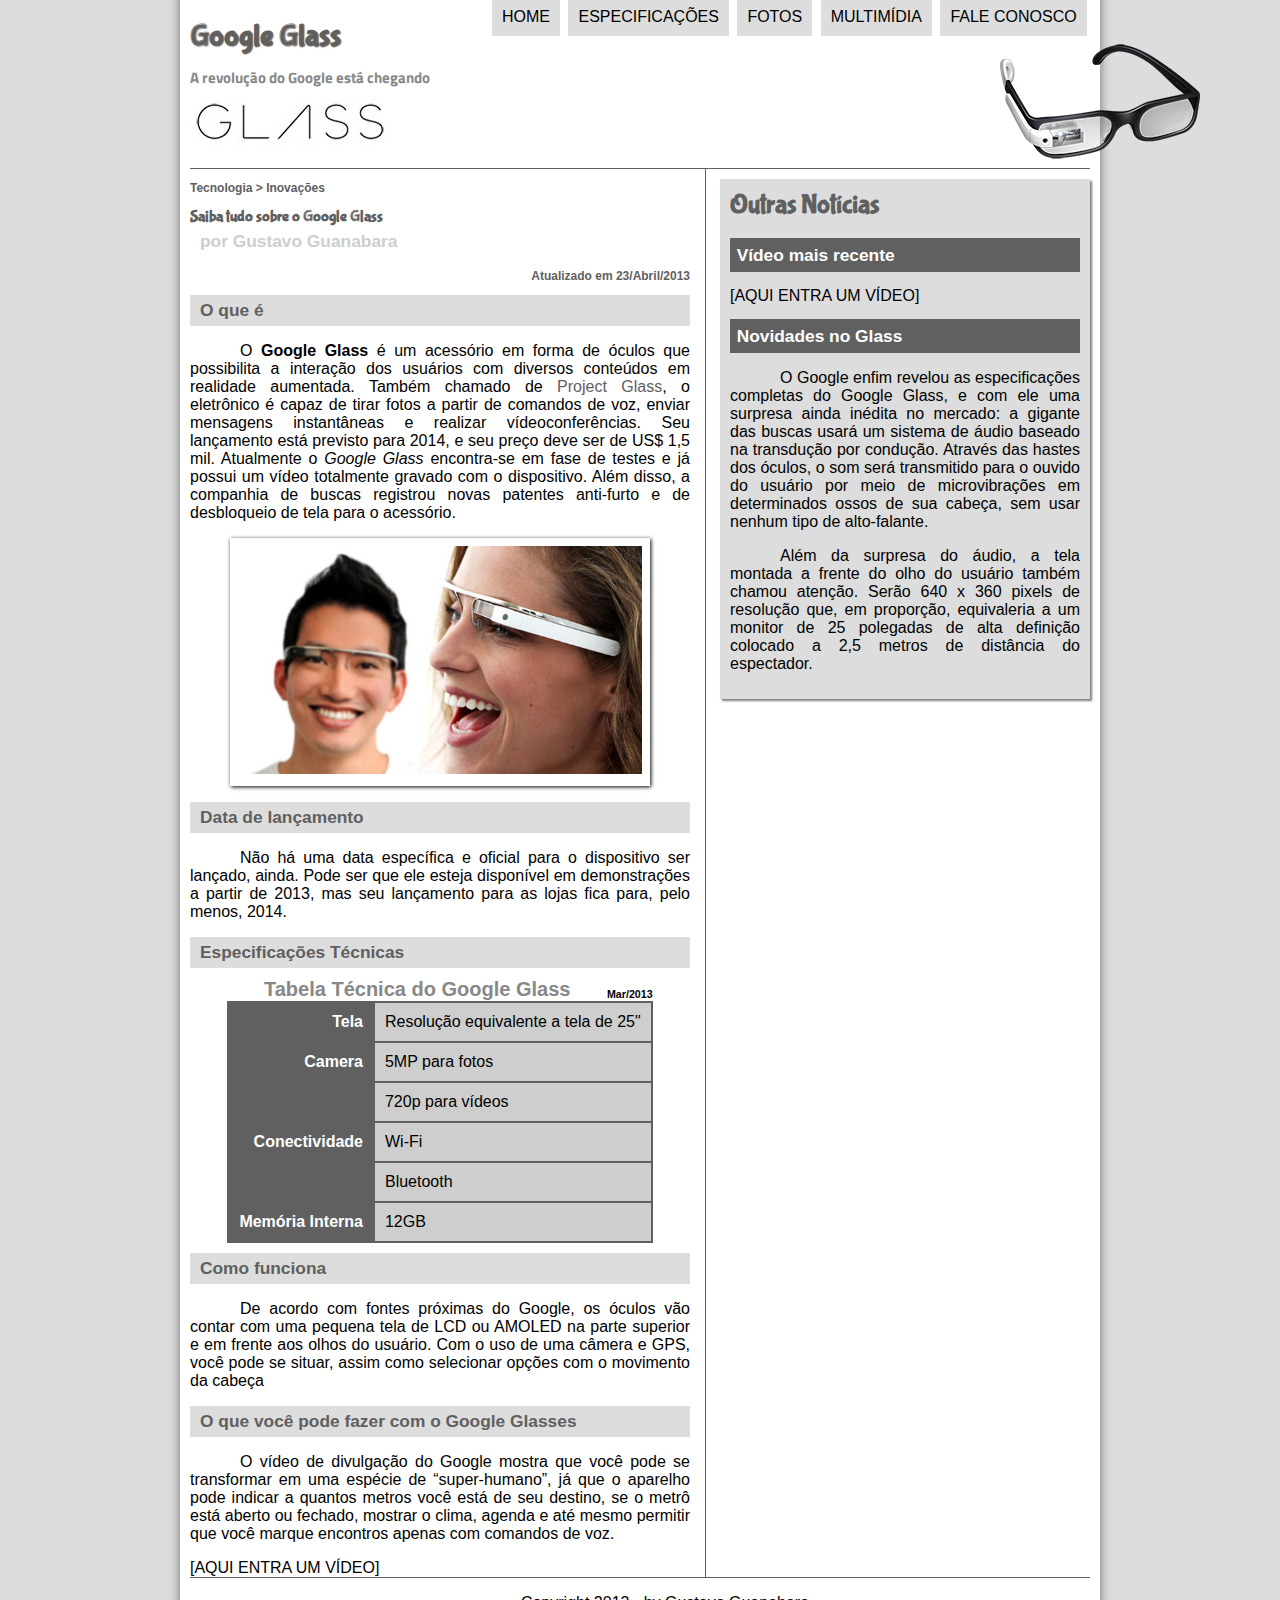
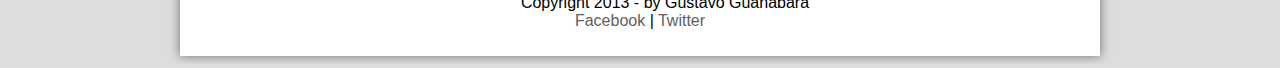
<file: index.html>
<!DOCTYPE html>
<html lang="pt-br">

<head>
	<meta charset="UTF-8" />
	<title>Tudo sobre o Google Glass</title>
	<link rel="stylesheet" type="text/css" href="css/estilo.css">
</head>
<script src="javascript/funcoes.js"></script>
<body>
	<div id="interface">
		<header id="cabecalho">
			<hgroup>
				<h1>Google Glass</h1>
				<h2>A revolução do Google está chegando</h2>
				<img id="icone" src="imagens/glass-oculos-preto-peq.png" />
			</hgroup>
			<nav id="menu">
				<h1>Menu Principal</h1>
				<ul>
					<li onmouseover="mudaFoto('imagens/home.png')" onmouseout="mudaFoto('imagens/glass-oculos-preto-peq.png')" ><a href="index.html">Home</a></li>
					<li onmouseover="mudaFoto('imagens/especificacoes.png')" onmouseout="mudaFoto('imagens/glass-oculos-preto-peq.png')"  ><a href="specs.html">Especificações</a></li>
					<li onmouseover="mudaFoto('imagens/fotos.png')" onmouseout="mudaFoto('imagens/glass-oculos-preto-peq.png')"  ><a href="fotos.html">Fotos</a></li>
					<li onmouseover="mudaFoto('imagens/multimidia.png')" onmouseout="mudaFoto('imagens/glass-oculos-preto-peq.png')"  ><a href="multimidia.html">Multimídia</a></li>
					<li onmouseover="mudaFoto('imagens/contato.png')" onmouseout="mudaFoto('imagens/glass-oculos-preto-peq.png')"  ><a href="fale-conosco.html">Fale conosco</a></li>
				</ul>
			</nav>
		</header>
		<section id="corpo">
			<article id="noticia-principal">
				<header id="cabecalho-artigo">
					<hgroup>
						<h3>Tecnologia > Inovações</h3>
						<h1>Saiba tudo sobre o Google Glass</h1>
						<h2>por Gustavo Guanabara</h2>
						<h3 class="direita">Atualizado em 23/Abril/2013</h3>
					</hgroup>
				</header>

				<h2 style="text-align: left;">O que é</h2>
				<p>O <span style="font-weight: 900;">Google Glass</span> é um acessório em forma de óculos que
					possibilita a
					interação dos usuários com diversos
					conteúdos
					em
					realidade aumentada. Também chamado de <a href="https://www.google.com/glass/start/"
						target="_blank">Project Glass</a>, o eletrônico é capaz de tirar fotos a partir de
					comandos
					de
					voz, enviar mensagens instantâneas e realizar ví&shy;deo&shy;con&shy;fe&shy;rên&shy;cias. Seu
					lançamento
					está previsto para 2014, e
					seu
					preço
					deve ser de US$ 1,5 mil. Atualmente o <em>Google Glass</em> encontra-se em fase de testes e já
					possui um
					vídeo
					totalmente
					gravado com o dispositivo. Além disso, a companhia de buscas registrou novas patentes anti-furto e
					de
					desbloqueio de
					tela para o acessório.</p>

				<figure class="foto-legenda">
					<img src="imagens/glass-quadro-homem-mulher.jpg">
					<figcaption>
						<h3>Google Glass</h3>
						<p>Uma nova maneira de ver o mundo.</p>
					</figcaption>
				</figure>

				<h2>Data de lançamento</h2>
				<p> Não há uma data específica e oficial para o dispositivo ser lançado, ainda. Pode ser que ele esteja
					disponível
					em
					demonstrações a partir de 2013, mas seu lançamento para as lojas fica para, pelo menos, 2014.
				</p>

				<h2>Especificações Técnicas</h2>
				<table id="tablespec">
					<caption>Tabela Técnica do Google Glass <span>Mar/2013</span></caption>
					<tr>
						<td class="ce">Tela</td>
						<td class="cd"> Resolução equivalente a tela de 25"</td>
					</tr>
					<tr>
						<td class="ce" rowspan="2">Camera</td>
						<td class="cd"> 5MP para fotos</td>
					</tr>
					<tr>
						<td class="cd">720p para vídeos</td>
					</tr>
					<tr>
						<td class="ce" rowspan="2">Conectividade</td>
						<td class="cd"> Wi-Fi</td>
					</tr>
					<tr>
						<td class="cd">Bluetooth</td>
					</tr>
					<tr>
						<td class="ce">Memória Interna</td>
						<td class="cd"> 12GB</td>
					</tr>
				</table>
				<h2>Como funciona</h2>
				<p>De acordo com fontes próximas do Google, os óculos vão contar com uma pequena tela de LCD ou AMOLED
					na
					parte
					superior e em frente aos olhos do usuário. Com o uso de uma câmera e GPS, você pode se situar, assim
					como
					selecionar
					opções com o movimento da cabeça</p>

				<h2>O que você pode fazer com o Google Glasses</h2>
				<p>O vídeo de divulgação do Google mostra que você pode se transformar em uma espécie de “super-<wbr/>humano”, já que
			o
			aparelho pode indicar a quantos metros você está de seu destino, se o metrô está aberto ou fechado, mostrar
			o
			clima,
			agenda e até mesmo permitir que você marque encontros apenas com comandos de voz.</p>

					[AQUI ENTRA UM VÍDEO]
			</article>
		</section>
		<aside id="lateral">
			<h1>Outras Notícias</h1>
			<h2>Vídeo mais recente</h2>

			[AQUI ENTRA UM VÍDEO]

			<h2>Novidades no Glass</h2>
			<p>O Google enfim revelou as especificações completas do Google Glass, e com ele uma surpresa ainda inédita
				no
				mercado:
				a gigante das buscas usará um sistema de áudio baseado na transdução por condução. Através das hastes
				dos
				óculos, o
				som será transmitido para o ouvido do usuário por meio de microvibrações em determinados ossos de sua
				cabeça,
				sem
				usar nenhum tipo de alto-falante.</p>

			<p>Além da surpresa do áudio, a tela montada a frente do olho do usuário também chamou atenção. Serão 640 x
				360
				pixels
				de resolução que, em proporção, equivaleria a um monitor de 25 polegadas de alta definição colocado a
				2,5
				metros
				de
				distância do espectador.</p>
		</aside>
		<footer id="rodape">
			<p>Copyright 2013 - by Gustavo Guanabara <br />
				<a href="" target="_blank">Facebook</a> | <a href="" target="_blank">Twitter</a></p>
		</footer>
	</div>
</body>

</html>
</file>
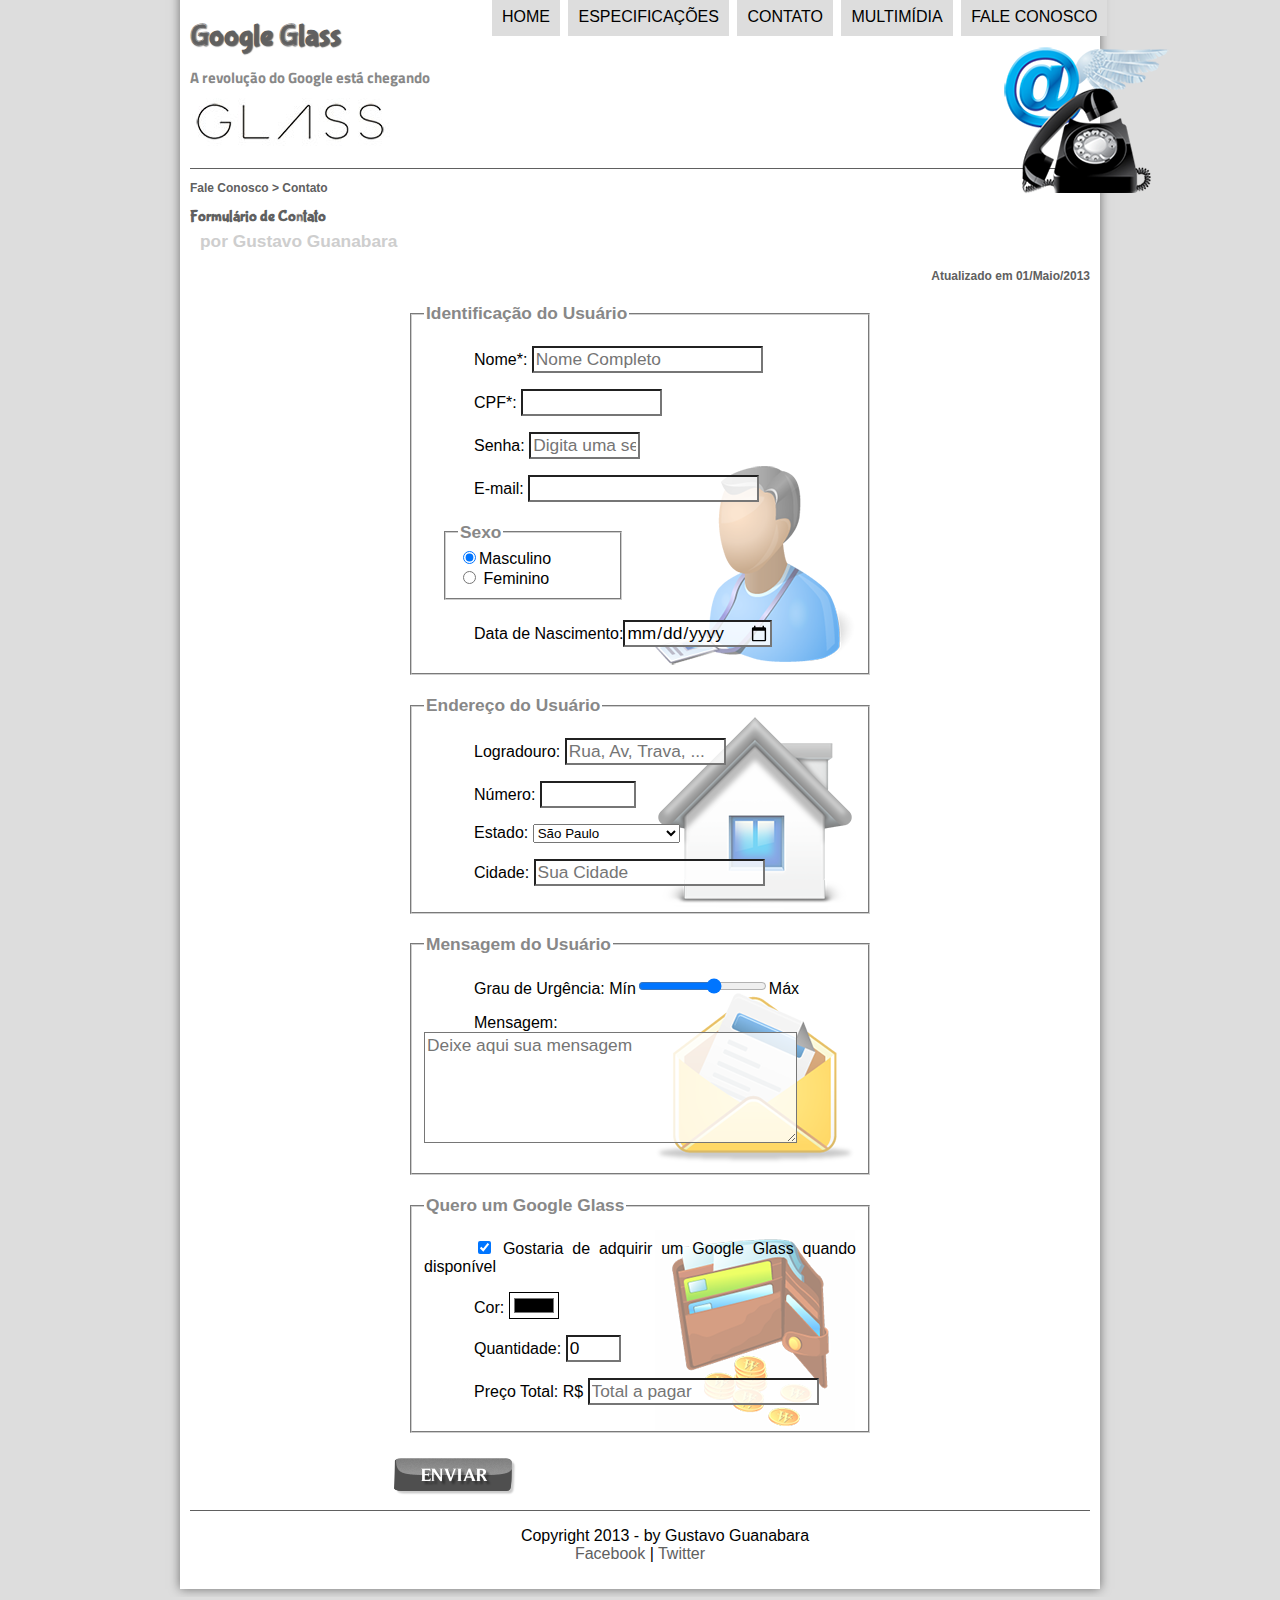
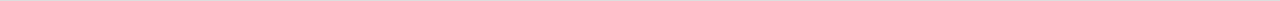
<file: fale-conosco.html>
<!DOCTYPE html>
<html lang="pt-br">

<head>
    <meta charset="UTF-8" />
    <title>Tudo sobre o Google Glass</title>
    <link rel="stylesheet" type="text/css" href="css/estilo.css">
    <link rel="stylesheet" type="text/css" href="css/form.css">
</head>
<script src="javascript/funcoes.js"></script>
<script>
    function calc_total() {
        var qtd = parseInt(document.getElementById('cQtd').value);
        tot = qtd * 1500;
        document.getElementById('cTot').value = tot;
    }
</script>

<body>
    <div id="interface">
        <header id="cabecalho">
            <hgroup>
                <h1>Google Glass</h1>
                <h2>A revolução do Google está chegando</h2>
                <img id="icone" src="imagens/contato.png" />
            </hgroup>
            <nav id="menu">
                <h1>Menu Principal</h1>
                <ul>
                    <li onmouseover="mudaFoto('imagens/home.png')" onmouseout="mudaFoto('imagens/contato.png')"><a
                            href="index.html">Home</a></li>
                    <li onmouseover="mudaFoto('imagens/especificacoes.png')"
                        onmouseout="mudaFoto('imagens/contato.png')"><a href="specs.html">Especificações</a></li>
                    <li onmouseover="mudaFoto('imagens/fotos.png')" onmouseout="mudaFoto('imagens/contato.png')"><a
                            href="fotos.html">contato</a></li>
                    <li onmouseover="mudaFoto('imagens/multimidia.png')" onmouseout="mudaFoto('imagens/contato.png')"><a
                            href="multimidia.html">Multimídia</a></li>
                    <li onmouseover="mudaFoto('imagens/contato.png')" onmouseout="mudaFoto('imagens/contato.png')"><a
                            href="fale-conosco.html">Fale conosco</a></li>
                </ul>
            </nav>
        </header>
        <section id="corpo-full">
            <article id="noticia-principal">
                <header id="cabecalho-artigo">
                    <h3>Fale Conosco > Contato</h3>
                    <h1>Formulário de Contato</h1>
                    <h2>por Gustavo Guanabara</h2>
                    <h3 class="direita">Atualizado em 01/Maio/2013</h3>
                </header>
                <form method="POST" id="fContato" oninput="calc_total()" onsubmit="return validarFormulario()"
                action="https://formspree.io/xvowzopd">
                    <fieldset id="usuario">
                        <legend>Identificação do Usuário</legend>
                        <p><label for="cNome">Nome*:</label>
                            <input type="text" name="tNome" id="cNome" size="20" maxlength="30"
                                placeholder="Nome Completo" required /></p>
                        <p><label for="cCpf">CPF*:</label>
                            <input type="text" name="tCpf" id="cCpf" size="11" maxlength="11"
                                placeholder="" required /></p>

                        <p><label for="cSenha">Senha:</label>
                            <input type="password" name="tSenha" id="cSenha" size="8" maxlength="8"
                                placeholder="Digita uma senha" /></p>

                        <p>
                            <label for="cEmail">E-mail:</label>
                            <input type="email" name="tEmail" id="cEmail" size="20" maxlength="40" />
                        </p>

                        <fieldset id="sexo">
                            <legend>Sexo</legend>
                            <input type="radio" name="tSexo" id="cMasc" checked /><label
                                for="cMasc">Masculino</label></br>
                            <input type="radio" name="tSexo" id="cFem" /> <label for="cFem">Feminino</label>
                        </fieldset>
                        <p><label for="cNasc">Data de Nascimento:</label><input type="date" name="tNasc" id="cNasc" />
                        </p>

                    </fieldset>

                    <fieldset id="endereco">
                        <legend>Endereço do Usuário</legend>
                        <p><label for="cRua">Logradouro:</label>
                            <input type="text" name="tRua" id="cRua" size="13" maxlength="80"
                                placeholder="Rua, Av, Trava, ..." /></p>

                        <p><label for="cNum">Número:</label>
                            <input type="number" name="tNum" id="cNum" min="0" max="99999" /></p>
                        <p><label for="cEst">Estado:</label>
                            <select id="cEst">
                                <optgroup label="Região Sudeste">
                                    <option value="RJ">Rio de Janeiro</option>
                                    <option value="SP" selected>São Paulo</option>
                                    <option value="MG">Minas Gerais</option>
                                </optgroup>
                                <optgroup label="Sul">
                                    <option value="PR">Paraná</option>
                                    <option value="SC">Santa Catarina</option>
                                    <option value="RS">Rio Grande do Sul</option>
                                </optgroup>
                            </select> </p>
                        <p><label for="cCid">Cidade:</label>
                            <input type="text" name="tCid" id="cCid" maxlength="40" size="20" placeholder="Sua Cidade"
                                list="cidades" /></p>
                        <datalist id="cidades">
                            <option value="Rio de Janeiro"></option>
                            <option value="Nova Iguaçu"></option>
                            <option value="Niteroi"></option>
                            <option value="Belfort Roxo"></option>
                        </datalist>
                        </datalist>
                    </fieldset>

                    <fieldset id="mensagem">
                        <legend>Mensagem do Usuário</legend>
                        <p><label for="cUrg">Grau de Urgência:</label>
                            Mín<input type="range" name="tUrg" id="cUrg" min="0" max="10" step="2" />Máx</p>
                        <p><label for="cMsg">Mensagem:</label>
                            <textarea name="tMsg" id="cMsg" cols="35" rows="5"
                                placeholder="Deixe aqui sua mensagem"></textarea></p>
                    </fieldset>

                    <fieldset id="pedido">
                        <legend>Quero um Google Glass</legend>
                        <p><input type="checkbox" name="tPed" id="cPed" checked>
                            <label for="cPed">Gostaria de adquirir um Google Glass quando disponível</label></p>

                        <p><label for="cCor">Cor:</label>
                            <input type="color" name="cCor" id="cCor" valeu="0000FF" /></p>

                        <p><label for="cQtd">Quantidade:</label>
                            <input type="number" name="tQtd" id="cQtd" min="0" max="5" value="0"></p>

                        <p><label for="cTot">Preço Total:</label> R$
                            <input type="text" name="tTot" id="cTot" placeholder="Total a pagar" readonly></p>
                    </fieldset>

                    <input type="image" name="tEnviar" src="imagens/botao-enviar.png" />
                </form>

            </article>
        </section>


        <footer id="rodape">
            <p>Copyright 2013 - by Gustavo Guanabara <br />
                <a href="" target="_blank">Facebook</a> | <a href="" target="_blank">Twitter</a></p>
        </footer>
    </div>
</body>

</html>
</file>
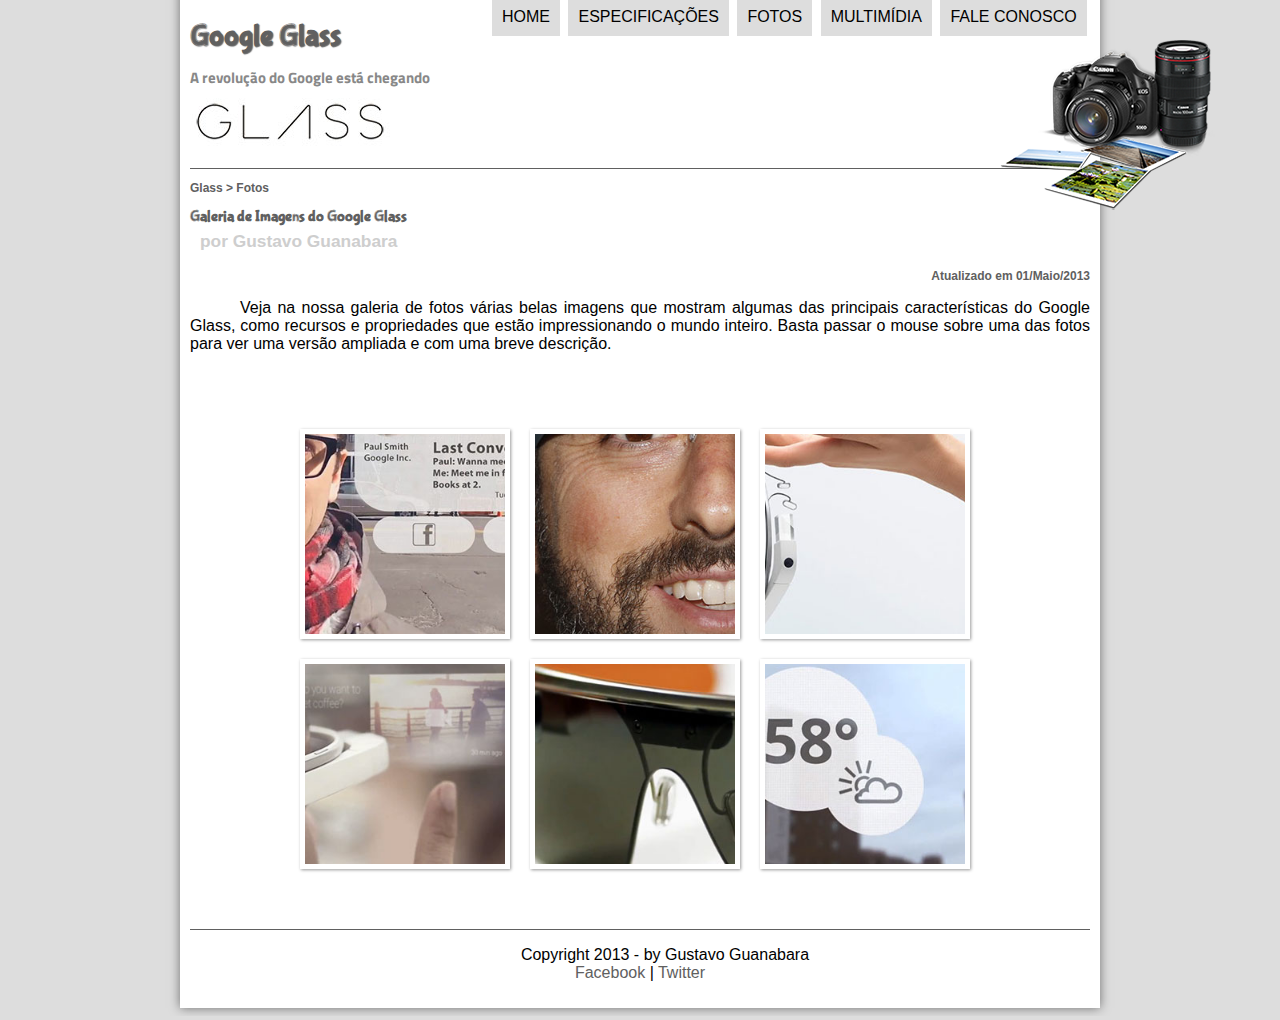
<file: fotos.html>
<!DOCTYPE html>
<html lang="pt-br">

<head>
	<meta charset="UTF-8" />
	<title>Tudo sobre o Google Glass</title>
	<link rel="stylesheet" type="text/css" href="css/estilo.css">
	<link rel="stylesheet" type="text/css" href="css/fotos.css">
</head>
<script src="javascript/funcoes.js"></script>

<body>
	<div id="interface">
		<header id="cabecalho">
			<hgroup>
				<h1>Google Glass</h1>
				<h2>A revolução do Google está chegando</h2>
				<img id="icone" src="imagens/fotos.png" />
			</hgroup>
			<nav id="menu">
				<h1>Menu Principal</h1>
				<ul>
					<li onmouseover="mudaFoto('imagens/home.png')" onmouseout="mudaFoto('imagens/fotos.png')"><a
							href="index.html">Home</a></li>
					<li onmouseover="mudaFoto('imagens/especificacoes.png')" onmouseout="mudaFoto('imagens/fotos.png')">
						<a href="specs.html">Especificações</a></li>
					<li onmouseover="mudaFoto('imagens/fotos.png')" onmouseout="mudaFoto('imagens/fotos.png')"><a
							href="fotos.html">Fotos</a></li>
					<li onmouseover="mudaFoto('imagens/multimidia.png')" onmouseout="mudaFoto('imagens/fotos.png')"><a
							href="multimidia.html">Multimídia</a></li>
					<li onmouseover="mudaFoto('imagens/contato.png')" onmouseout="mudaFoto('imagens/fotos.png')"><a
							href="fale-conosco.html">Fale conosco</a></li>
				</ul>
			</nav>
		</header>
		<section id="corpo-full">
			<article id="noticia-principal">
				<header id="cabecalho-artigo">
					<hgroup>
						<h3>Glass > Fotos</h3>
						<h1>Galeria de Imagens do Google Glass</h1>
						<h2>por Gustavo Guanabara</h2>
						<h3 class="direita">Atualizado em 01/Maio/2013</h3>
					</hgroup>
				</header>

				<p>Veja na nossa galeria de fotos várias belas imagens que mostram algumas das principais
					características do Google Glass, como recursos e propriedades que estão impressionando o mundo
					inteiro. Basta passar o mouse sobre uma das fotos para ver uma versão ampliada e com uma breve
					descrição.</p>


				<ul id="album-fotos">
					<li id="foto01"><span >Agenda e lembretes</span></li>
					<li id="foto02"><span >Sergey Brin usando o Glass</span></li>
					<li id="foto03"><span >Leve e compacto</span></li>
					<li id="foto04"><span >Sensação de uma tela de 50"</span></li>
					<li id="foto05"><span >Vários tipos de lente</span></li>
					<li id="foto06"><span >Informações importantes</span></li>
				</ul>
				

				<footer id="rodape">
					<p>Copyright 2013 - by Gustavo Guanabara <br />
						<a href="" target="_blank">Facebook</a> | <a href="" target="_blank">Twitter</a></p>
				</footer>
	</div>
</body>

</html>
</file>
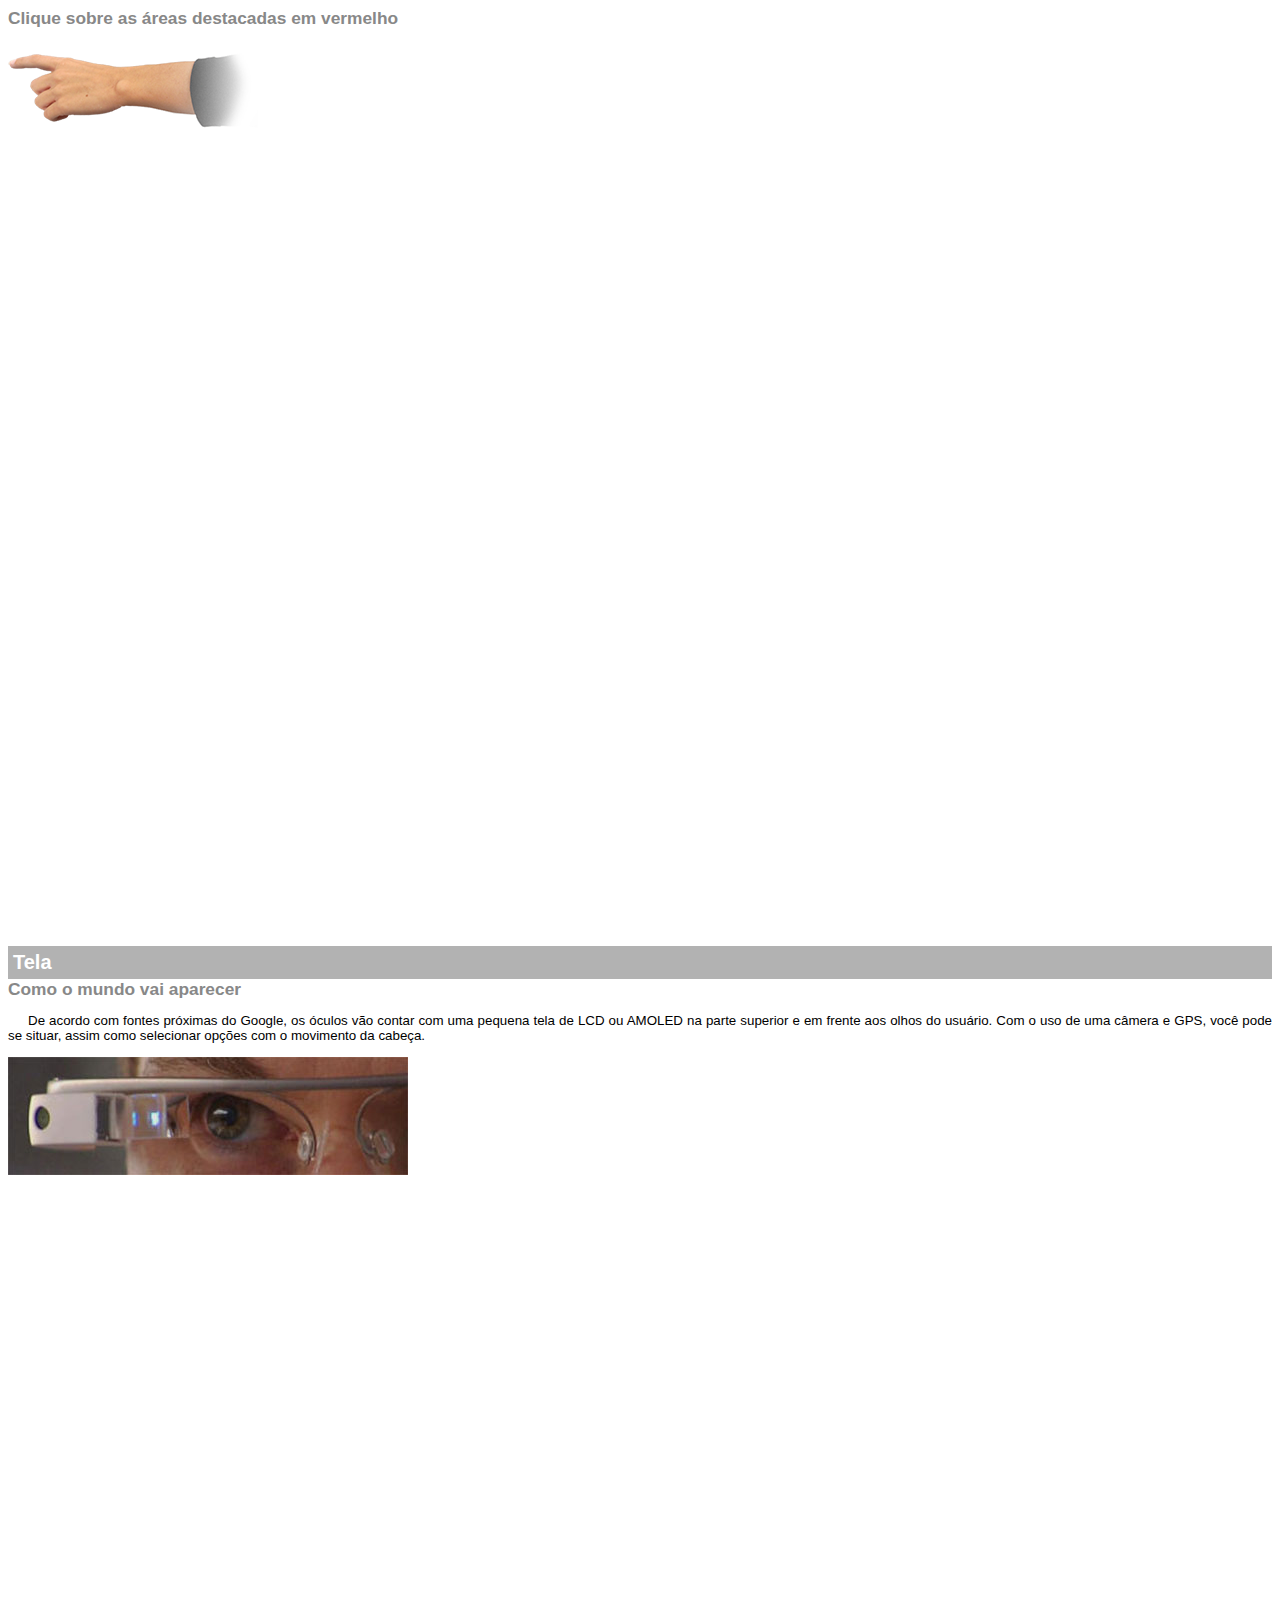
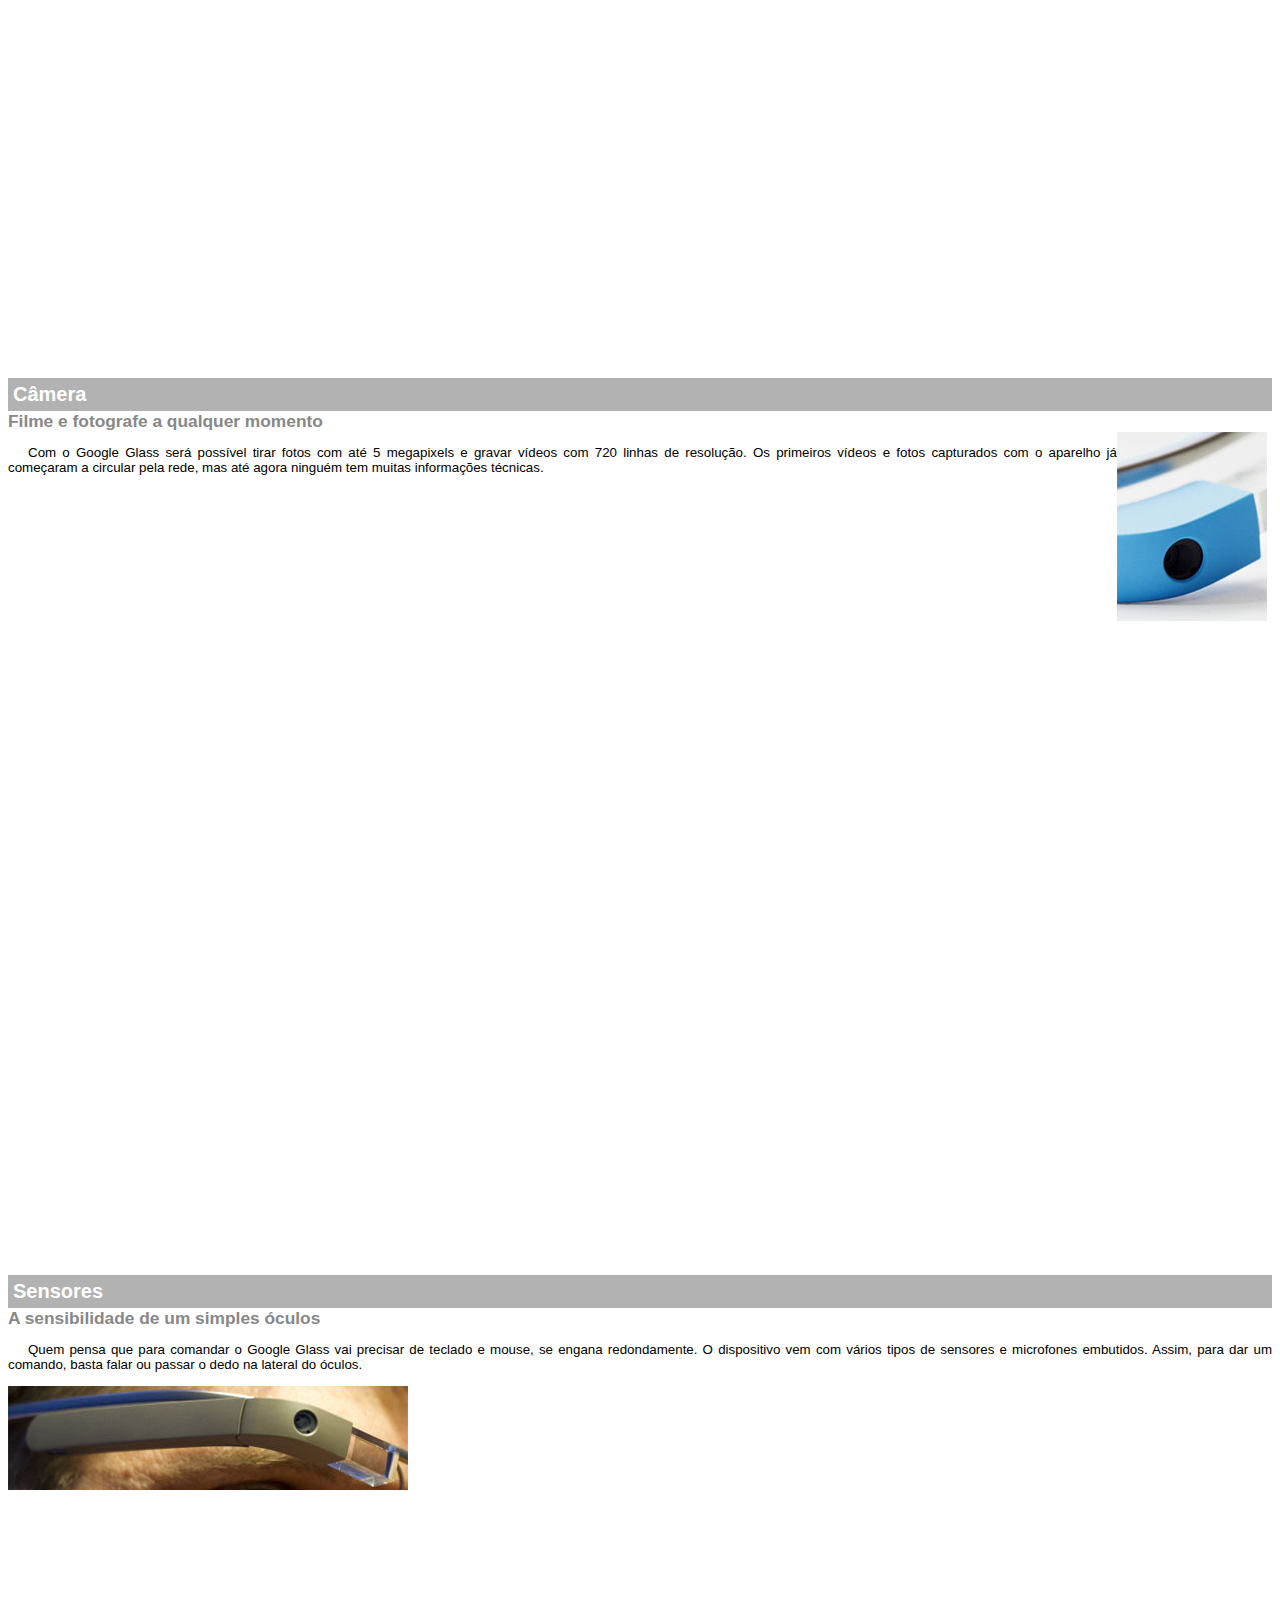
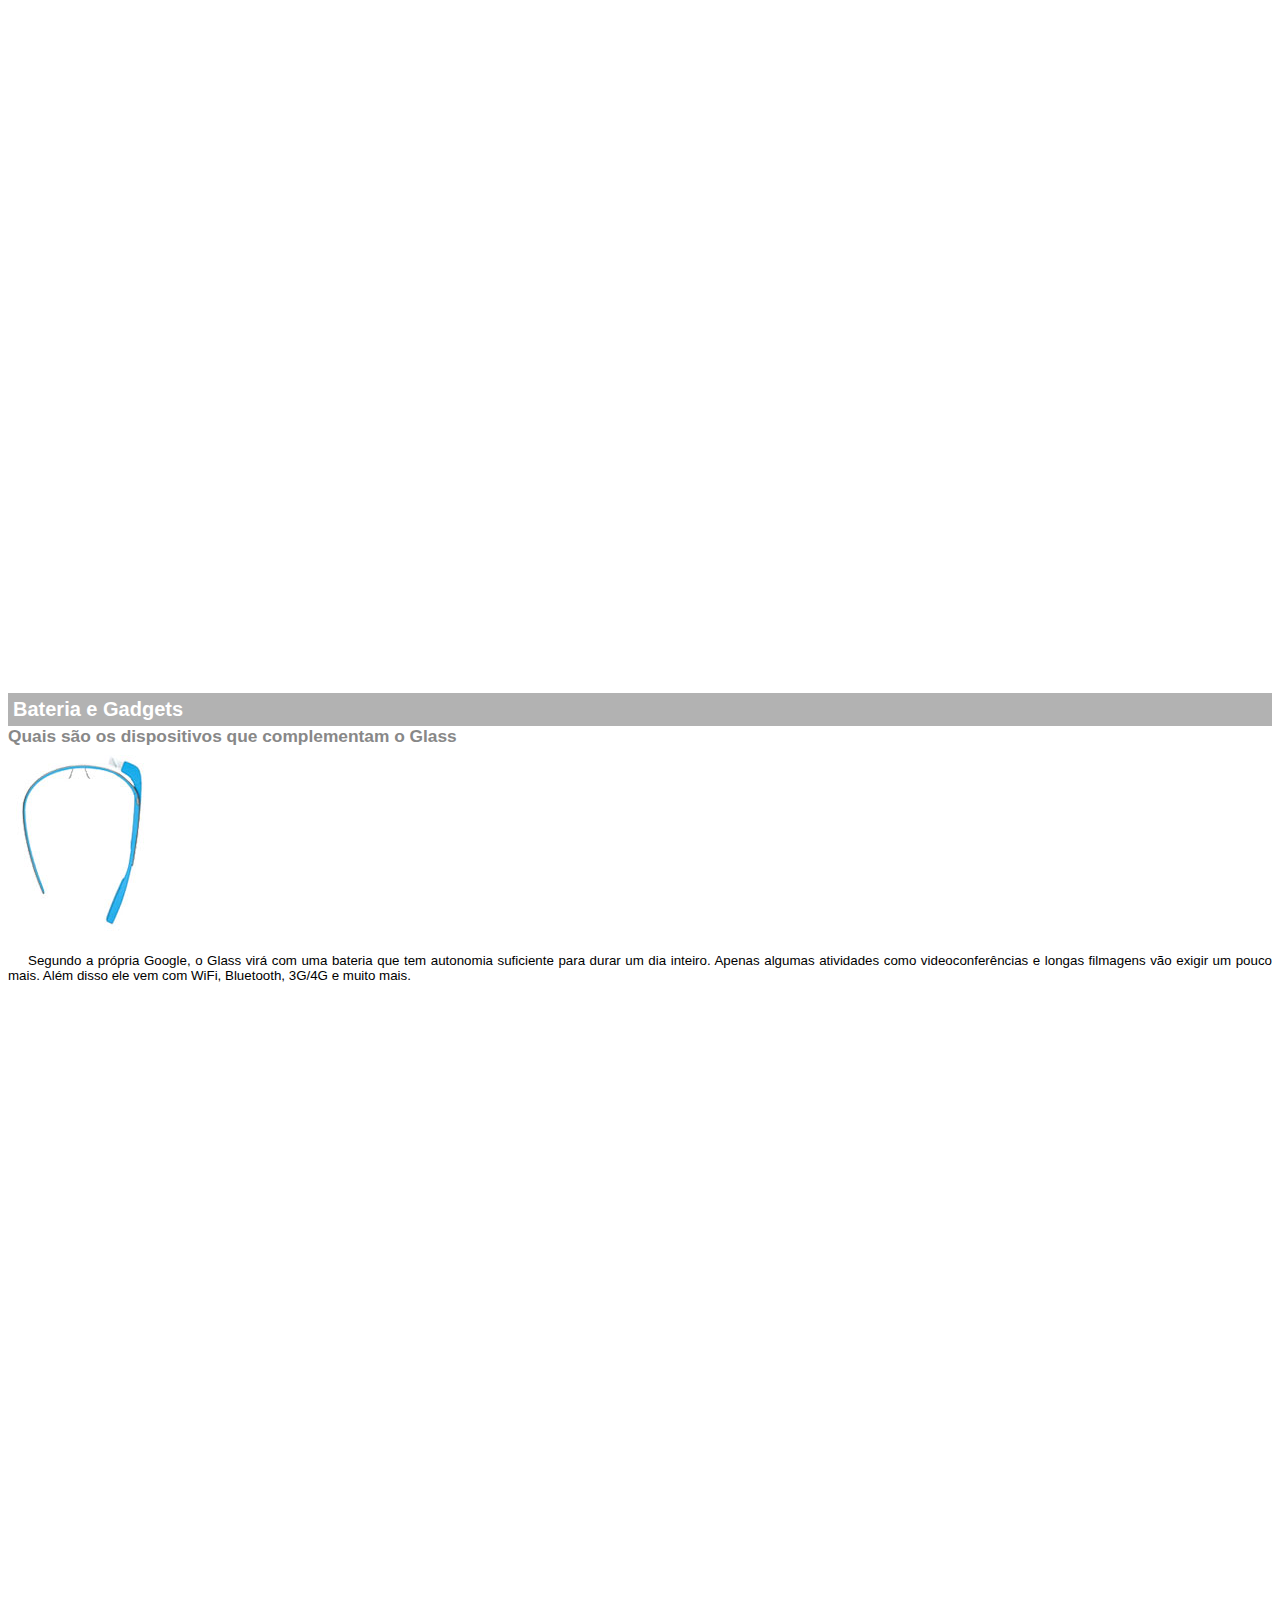
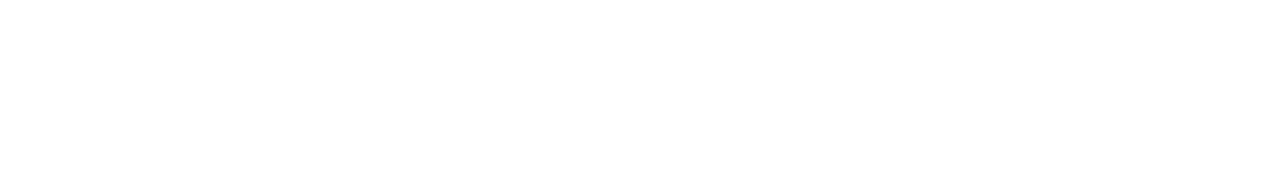
<file: google-glass.html>
<!DOCTYPE html>
<html lang="pt-br">
<head>
    <meta charset="UTF-8">
    <title>Informações sobre o Google Glass</title>
    <style>

        body{
          overflow: hidden !important;
          }
          
        </style>
<style>
    body {
        font-family: Arial, Helvetica, sans-serif;
        font-size: 10pt;
    }

    p {
        text-align: justify;
        text-indent: 20px;
    }

    article h1 {
        font-size: 15pt;
        color: #ffffff;
        background-color: rgba(0, 0, 0, .3);
        padding: 5px;
        margin: 0px;
    }

    article h2{
        font-size: 13pt;
        color: #888888;
        margin: 0px;
    }

    article {
        margin-bottom: 800px;
    }

    img.img-dir {
        display: block;
        float: right;
        margin-right: 5px;
    }
</style>
</head>

<body>
    <article id="topo">
        <header>
            <h2>Clique sobre as áreas destacadas em vermelho</h2>
        </header>
        <img src="imagens/mao.png" alt="Mão apontando para a esquerda">
    </article>
    <article id="tela">
        <header>
            <h1>Tela</h1>
            <h2>Como o mundo vai aparecer</h2>
        </header>
        <p>De acordo com fontes próximas do Google, os óculos vão contar com uma pequena tela de LCD ou AMOLED na parte
            superior e em frente aos olhos do usuário. Com o uso de uma câmera e GPS, você pode se situar, assim como
            selecionar opções com o movimento da cabeça.</p>
        <img src="imagens/det-tela.jpg" alt="Tela do Google Glass">
    </article>
    <article id="camera">
        <header>
            <h1>Câmera</h1>
            <h2>Filme e fotografe a qualquer momento</h2>
        </header>
        <img src="imagens/det-camera.jpg" class="img-dir" alt="Câmera do Google Glass">
        <p>Com o Google Glass será possível tirar fotos com até 5 megapixels e gravar vídeos com 720 linhas de
            resolução.
            Os primeiros vídeos e fotos capturados com o aparelho já começaram a circular pela rede, mas até agora
            ninguém
            tem muitas informações técnicas.</p>

    </article>
    <article id="sensores">
        <header>
            <h1>Sensores</h1>
            <h2>A sensibilidade de um simples óculos</h2>
        </header>
        <p>Quem pensa que para comandar o Google Glass vai precisar de teclado e
            mouse, se engana redondamente. O dispositivo vem com vários tipos de sensores e microfones embutidos. Assim,
            para dar um comando, basta falar ou passar o dedo na lateral do óculos.</p>
            <img src="imagens/det-touch.jpg" alt="Sensores do Google Glass">
    </article>
    <article id="bateria">
        <header>
            <h1>Bateria e Gadgets</h1>
            <h2>Quais são os dispositivos que complementam o Glass</h2>
        </header>
        <img src="imagens/det-bateria.jpg"  alt="Bateria do Google Glass">
        <p>Segundo a própria Google, o Glass virá com uma bateria que tem autonomia suficiente para durar um dia
            inteiro. Apenas algumas atividades como videoconferências e longas filmagens vão exigir um pouco mais.
            Além disso ele vem com WiFi, Bluetooth, 3G/4G e muito mais.</p>
    </article>
</body>

</html>
</file>
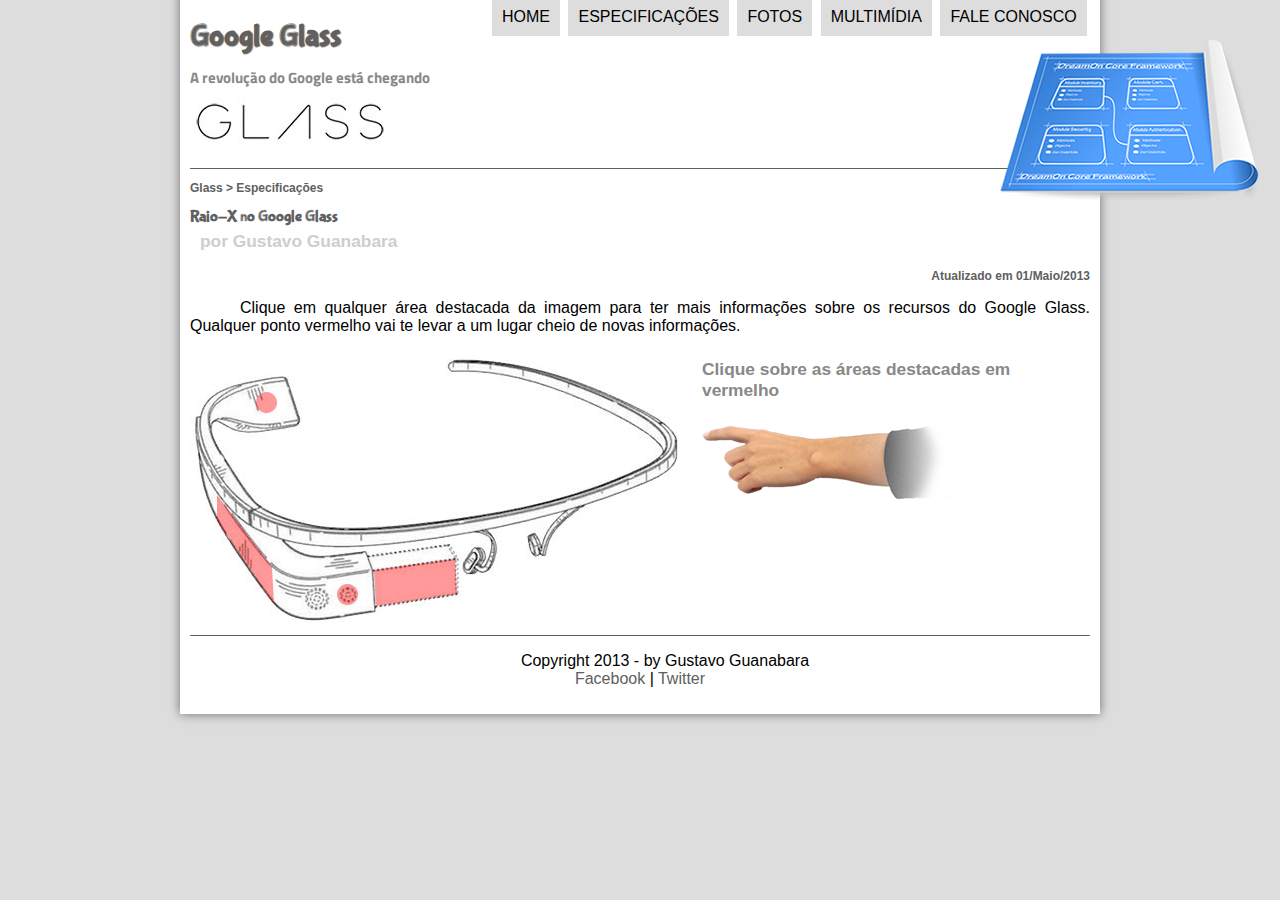
<file: specs.html>
<!DOCTYPE html>
<html lang="pt-br">

<head>
	<meta charset="UTF-8" />
	<title>Tudo sobre o Google Glass</title>
	<link rel="stylesheet" type="text/css" href="css/estilo.css">
	<link rel="stylesheet" type="text/css" href="css/specs.css">
</head>
<script src="javascript/funcoes.js"></script>

<body>
	<div id="interface">
		<header id="cabecalho">
			<hgroup>
				<h1>Google Glass</h1>
				<h2>A revolução do Google está chegando</h2>
				<img id="icone" src="imagens/especificacoes.png" />
			</hgroup>
			<nav id="menu">
				<h1>Menu Principal</h1>
				<ul>
					<li onmouseover="mudaFoto('imagens/home.png')" onmouseout="mudaFoto('imagens/especificacoes.png')">
						<a href="index.html">Home</a></li>
					<li onmouseover="mudaFoto('imagens/especificacoes.png')"
						onmouseout="mudaFoto('imagens/especificacoes.png')"><a href="specs.html">Especificações</a></li>
					<li onmouseover="mudaFoto('imagens/fotos.png')" onmouseout="mudaFoto('imagens/especificacoes.png')">
						<a href="fotos.html">Fotos</a></li>
					<li onmouseover="mudaFoto('imagens/multimidia.png')"
						onmouseout="mudaFoto('imagens/especificacoes.png')"><a href="multimidia.html">Multimídia</a>
					</li>
					<li onmouseover="mudaFoto('imagens/contato.png')"
						onmouseout="mudaFoto('imagens/especificacoes.png')"><a href="fale-conosco.html">Fale conosco</a>
					</li>
				</ul>
			</nav>
		</header>
		<section id="corpo-full">
			<article id="noticia-principal">
				<header id="cabecalho-artigo">
					<hgroup>
						<h3>Glass > Especificações</h3>
						<h1>Raio-X no Google Glass</h1>
						<h2>por Gustavo Guanabara</h2>
						<h3 class="direita">Atualizado em 01/Maio/2013</h3>
					</hgroup>
				</header>
				<p>Clique em qualquer área destacada da imagem para ter mais informações sobre os recursos do Google
					Glass. Qualquer ponto vermelho vai te levar a um lugar cheio de novas informações.</p>
					<section id="conteudo">
						<img src="imagens/glass-esquema-marcado.jpg" alt="" usemap="#meumapa" />
						<map name="meumapa">
							<area shape="rect" coords="179,202,270,260" href="google-glass.html#tela" alt="" target="janela" />
							<area shape="circle" coords="158,243,12" href="google-glass.html#camera" alt="" target="janela" />
							<area shape="circle" coords="73,52,12" href="google-glass.html#bateria" alt="" target="janela" />
							<area shape="poly" coords="28,143,83,216,84,249,27,169" href="google-glass.html#sensores" alt="" target="janela" />
						</map>
						<iframe src="google-glass.html" name="janela" id="frame-spec"></iframe>
					</section>
			</article>
		</section>

		<footer id="rodape">
			<p>Copyright 2013 - by Gustavo Guanabara <br />
				<a href="" target="_blank">Facebook</a> | <a href="" target="_blank">Twitter</a></p>
		</footer>
	</div>
</body>

</html>
</file>
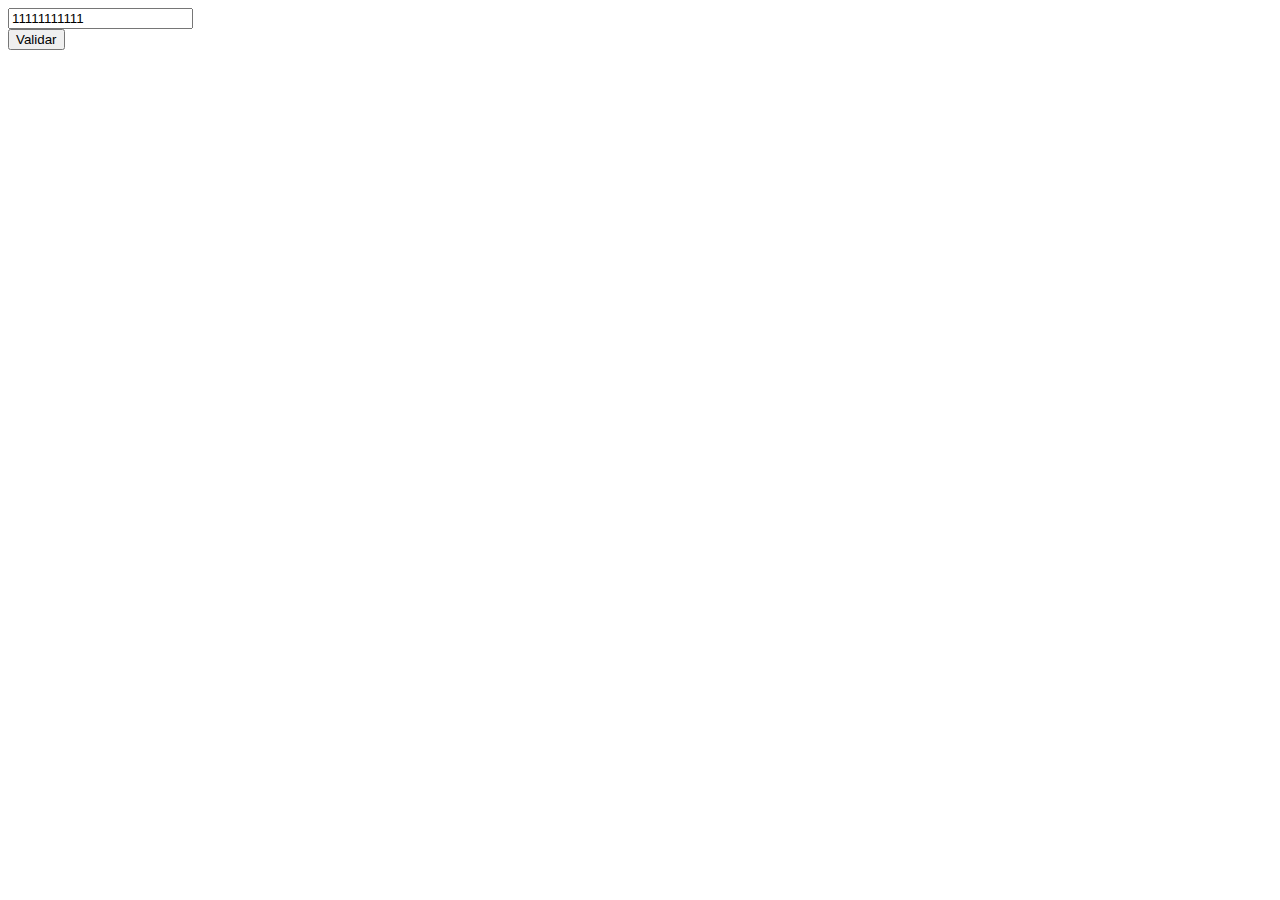
<file: testejs-validar-cpf.html>
<!DOCTYPE html>
<html lang="pt-br">
<head>
    <meta charset="UTF-8">
    <meta name="viewport" content="width=device-width, initial-scale=1.0">
    <title>Document</title>
</head>
<body>
    <script>
        function validarCpf(){
            var txCpf = document.getElementById("cpf").value;
            // alert(txCpf);
            var cpf = [];
            // - 01234567891
            // - 11144477700
            // Banana,Laranja,Limão
    
            if(txCpf.length != 11){
                console.log(txCpf.lenght+"Cpf Inválido");
                return false;
            }

            cpf = txCpf.split('');

            var tsDigitos = false;

            for (c in cpf){
                if(cpf[0] != cpf[c]){
                    console.log("Quantidade incorreta de digitos");
                    tsDigitos = true;
                }
            }
            if(!tsDigitos){
                console.log("Todos os digitos são iguais");
                return false;
            }

            var cont = 0;
            var somaResultado = 0;
            for(var i = 10; i >=2;i--){
                console.log(i+" "+cont+" digito:"+cpf[cont]+" mult:"+cpf[cont]*i);
                somaResultado += cpf[cont]*i;
                cont++;
            }
            console.log("A soma é "+somaResultado);
            var vlDig = somaResultado % 11;
            console.log("resto:"+vlDig);
            var dig01 = 0;
            if(vlDig >= 2){
                dig01 = 11 - vlDig;
            } 
            console.log("Valor do primeiro digito verificador "+dig01);
            // cpf[9] = dig01;
            if(cpf[9] != dig01){
                console.log("Primeiro Digito Divergente");
                return false;
            }

            // Cal o segundo Dig Verificador
            cont = 0;
            somaResultado = 0;
            for(var i = 10 + 1; i >=2;i--){
                console.log(i+" "+cont+" digito:"+cpf[cont]+" mult:"+cpf[cont]*i);
                somaResultado += cpf[cont]*i;
                cont++;
            }
            console.log("A soma é "+somaResultado);
            var vlDig = somaResultado % 11;
            console.log("resto:"+vlDig);

            var dig02 = 0;
            if(vlDig >= 2){
                dig02 = 11 - vlDig;
            } 

            console.log("Valor do segundo digito verificador "+dig02);
            if(cpf[10] != dig02){
                console.log("Segundo Digito Divergente");
                return false;
            }
            console.log("CPF válido");
            return true;
        }
    </script>
    
    <input type="text" id="cpf" value="11111111111"><br>
    <input type="button" value="Validar" onclick="validarCpf()">

</body>
</html>
</file>
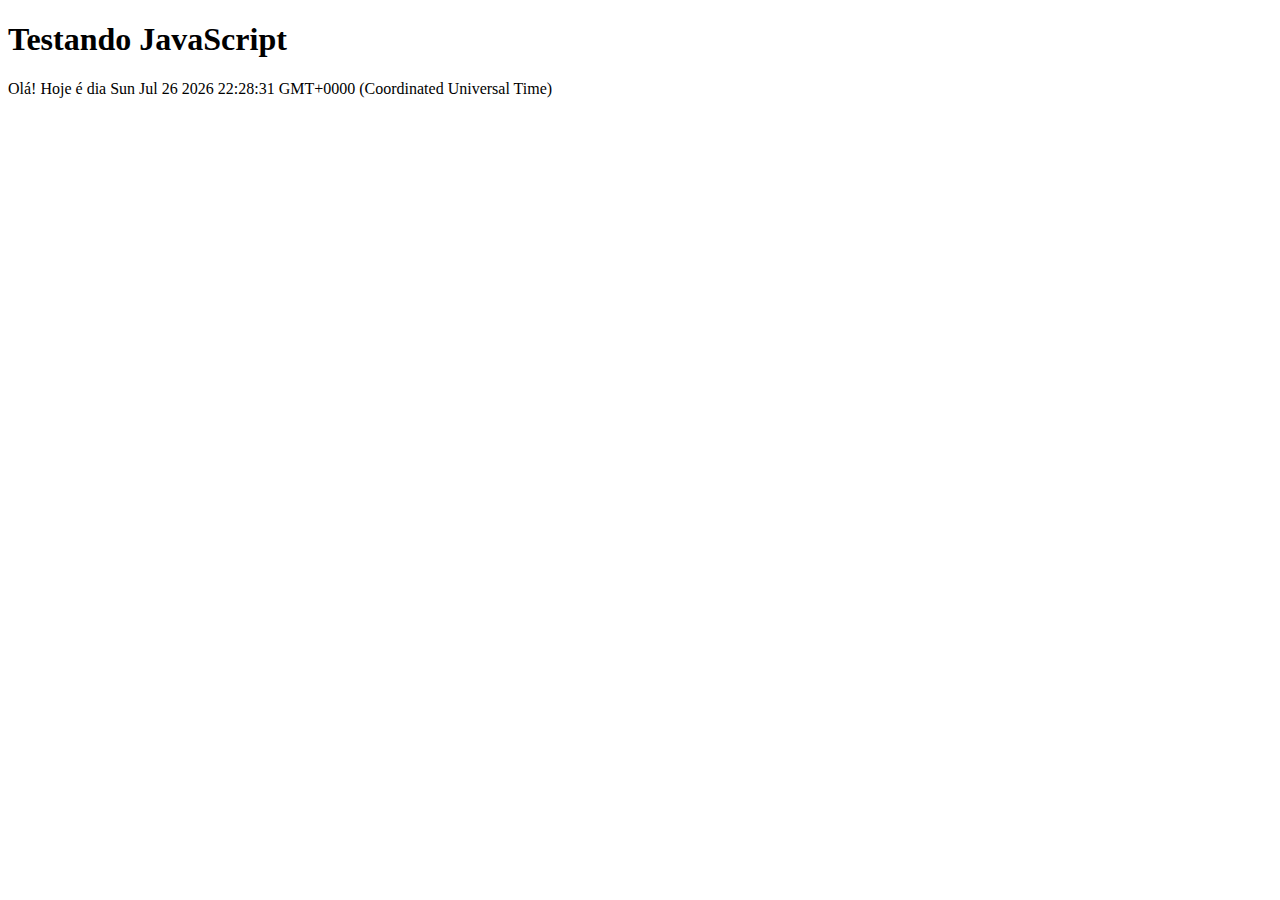
<file: testejs01.html>
<!DOCTYPE html>
<html lang="pt-br">
<head>
    <meta charset="UTF-8">
    <title>Teste JavaScript</title>
</head>
<body>

    <h1>Testando JavaScript</h1>
    <script>
        // document.write("Olá Mundo");
        document.write("Olá! Hoje é dia "+Date());
    </script>
    <script>
        alert("Olá Mundo");
    </script>
</body>
</html>
</file>
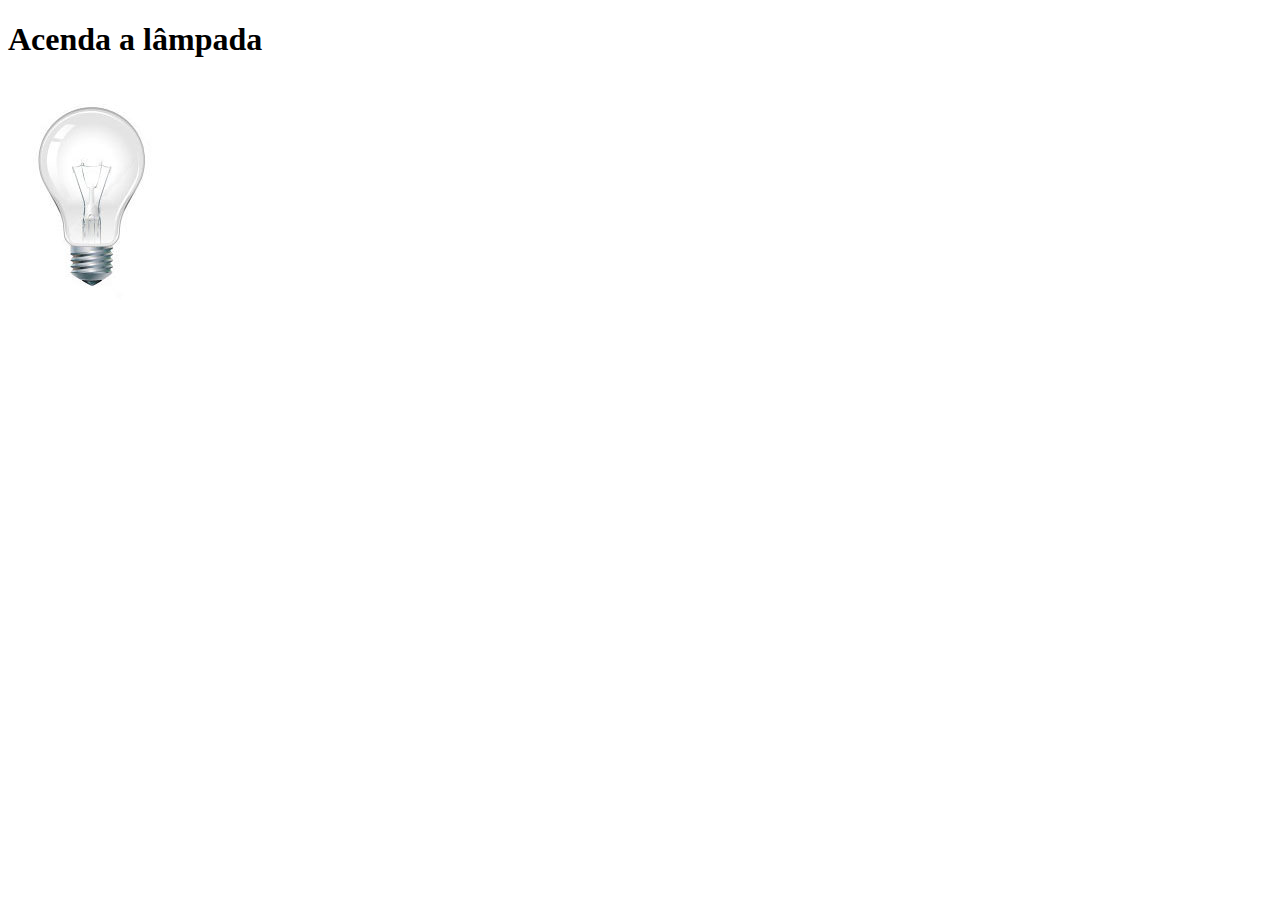
<file: testejs02.html>
<!DOCTYPE html>
<html lang="pt-br">

<head>
    <meta charset="UTF-8">
    <title>TesteJavaScript</title>
    <script>
        function acendeLampada() {
            // alert("lampada acendeu");
            document.getElementById("luz").src = "imagens/lampada-acesa.jpg";
        }
        function apagaLampada() {
            document.getElementById("luz").src = "imagens/lampada-apagada.jpg";
        }
        function quebraLampada() {
            document.getElementById("luz").src = "imagens/lampada-quebrada.jpg";
        }

    </script>
</head>

<body>
    <h1>Acenda a lâmpada</h1>
    <img src="imagens/lampada-apagada.jpg" id="luz" onclick="quebraLampada()" onmouseout="apagaLampada()"
        onmousemove="acendeLampada()">
</body>

</html>
</file>
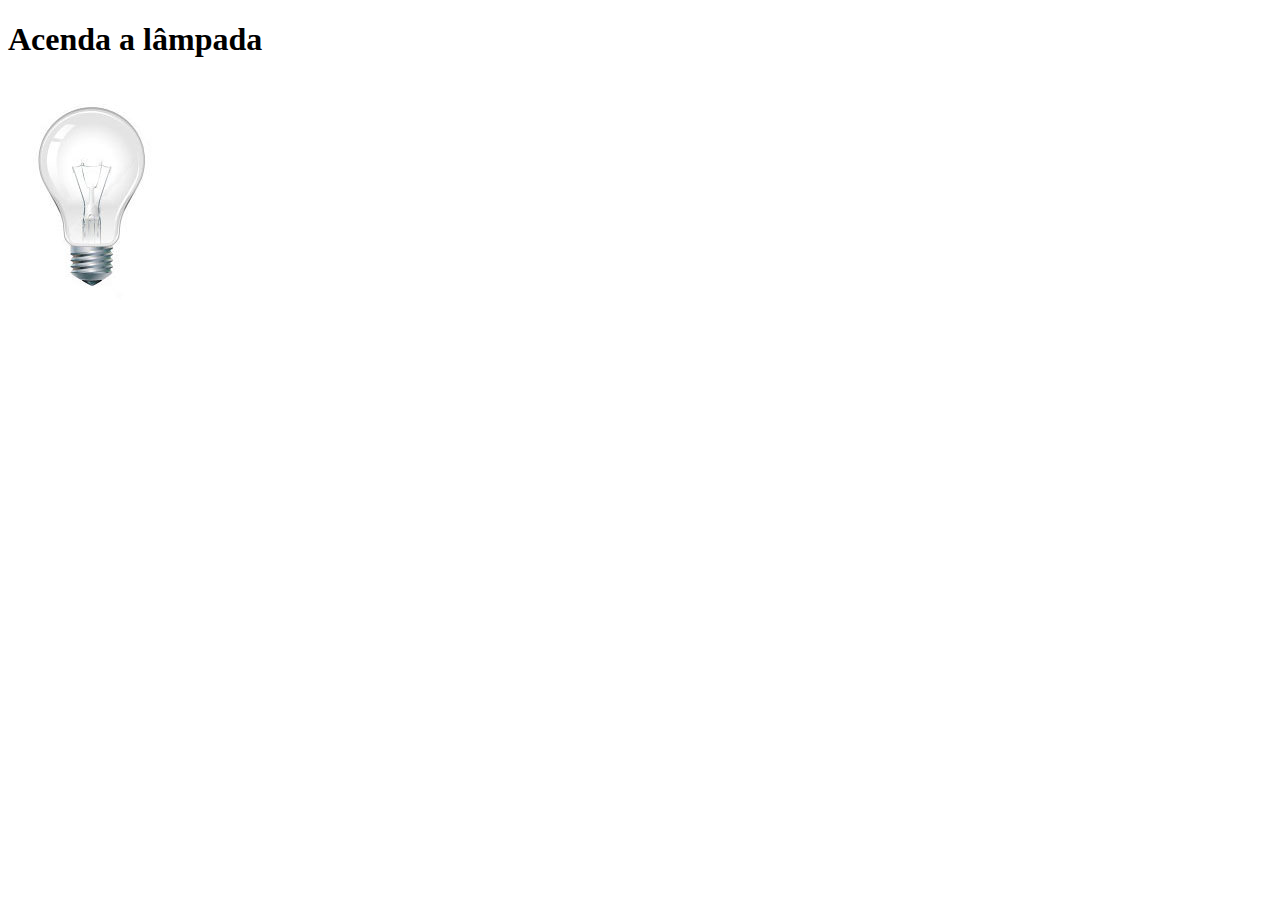
<file: testejs03.html>
<!DOCTYPE html>
<html lang="pt-br">

<head>
    <meta charset="UTF-8">
    <title>TesteJavaScript</title>
    <script>
        var quebrada = false;
        function mudaLampada(tipo) {
            if (!quebrada) {
                document.getElementById("luz").src = "imagens/" + tipo + ".jpg";
                if (tipo == 'lampada-quebrada') {
                    quebrada = true;
                }
            }
        }
    </script>
</head>

<body>
    <h1>Acenda a lâmpada</h1>
    <img src="imagens/lampada-apagada.jpg" id="luz" onmousemove="mudaLampada('lampada-acesa')"
        onmouseout="mudaLampada('lampada-apagada')" onclick="mudaLampada('lampada-quebrada')">
</body>

</html>
</file>
<file: css/estilo.css>
@charset "UTF-8";
@import url('https://fonts.googleapis.com/css2?family=Titillium+Web&display=swap');
@font-face{
    font-family: 'FonteLogo';
    src: url("../fonts/bubblegum-sans-regular.otf");
}
p {
    text-align: justify;
    text-indent: 50px;
}
body {            
    /* background-image: url("fundo.png"); */
    font-family: Arial, sans-serif;
    background-color: #dddddd;
    color: rgba(0, 0, 0, 1);
    /* background-size: 80%; */
    /* background-repeat: no-repeat; */
    /* background-color: aquamarine; */
}
.direita {
    text-align: right;
}

a {
    color: #606060;
    text-decoration: none;
}

a:hover {
    text-decoration: underline;
}


div#interface {
    width: 900px;
    background-color: #ffffff;
    margin: -20px auto 0px auto;
    box-shadow: 0px 0px 10px rgba(0,0,0,0.5);
    padding: 10px;
}

header#cabecalho img#icone{
    position: absolute;
    left: 1000px;
    top: 40px;
}

header#cabecalho {
    border-bottom: 1px #606060 solid;
    height: 150px;
    background: url("../imagens/glass-logo-peq.jpg") no-repeat 0px 80px;
}

header#cabecalho h1{
    font-family: 'FonteLogo', sans-serif;
    font-size: 30px;
    color: #606060;
    text-shadow: 1px 1px 1px rgba(0, 0, 0, .6);
    padding: 0px;
    margin-bottom: 0px;
}

header#cabecalho h2{
    font-family: 'Titillium Web', sans-serif;
    color: #888888;
    font-size: 15px;
    padding: 0px;
    margin-bottom: 0px;
}


/* Formatação de imagens com legendas */
figure.foto-legenda{
    position: relative;
    border: 8px solid white;
    box-shadow: 1px 1px 4px black;

}
figure.foto-legenda img{ 
    width: 100%;
    height: 100%;
}

figure.foto-legenda figcaption{
    opacity: 0;
    position: absolute;
    top: 0px;
    background-color: rgba(0, 0, 0, .4);
    color: white;
    width: 100%;
    height: 100%;
    padding: 10px;
    box-sizing: border-box;
    transition: opacity 1s;
}

figure.foto-legenda:hover figcaption{
    opacity: 1;
}
 /* Formatação do Menu */
nav#menu {
    display: block;
}

 nav#menu ul{
    list-style: none;
    text-transform: uppercase;
    position: absolute;
    top: -20px;
    left: 450px;
 }

 nav#menu li{
    display: inline-block;
    background-color: #dddddd;
    padding: 10px;
    margin: 2px;
    transition: background-color 1s;
    transition: background-color 1s;
 }

 nav#menu li:hover{
    background-color: #606060;
 }

 nav#menu h1{
    display: none;
 }

 nav#menu a{
     color: #000000;
     text-decoration: none;
 }

 nav#menu a:hover{
    color: #ffffff;
    text-decoration: underline;
}

section#corpo {
    display: block;
    width: 500px;
    float: left;
    border-right: 1px solid #606060;
    padding-right: 15px;
}

article#noticia-principal h2{
    font-size: 13pt;
    color: #606060;
    background-color: #dddddd;
    padding: 5px 0px 5px 10px;
    margin: 10px 0px 10px 0px;
}

header#cabecalho-artigo h1{
    font-family: 'FonteLogo', sans-serif;
    font-size: 12pt;
    color: #606060;
    margin-bottom: 0px;
    margin-top: 0px;
}

header#cabecalho-artigo h2{
    font-size: 13pt;
    color: #cecece;
    background-color: #ffffff;
    margin: 0px;
}

header#cabecalho-artigo h3{
    font-size: 12px;
    color: #606060;
     
}

aside#lateral{
    display: block;
    width: 350px;
    float: right;
    background-color: #dddddd;
    padding: 10px;
    margin-top: 10px;
    box-shadow: 2px 2px 2px rgba(0, 0, 0, .5);
}

aside#lateral h1{
    font-family: 'FonteLogo', sans-serif;
    font-size: 20pt;
    color: #606060;
    margin-top: 0px;
}

aside#lateral h2{
    background-color: #606060;
    font-size: 13pt;
    color: #ffffff;
    padding: 5pt;
}


footer#rodape{
    clear: both;
    border-top: 1px solid #606060;
}

footer#rodape p{
    text-align: center;
}

table#tablespec {
    border: 1px solid #606060;
    border-spacing: 0px;
    margin-left: auto;
    margin-right: auto;
}

table#tablespec td {
    border: 1px solid #606060;
    padding: 10px;
    text-align: center;
    vertical-align: middle;
}

table#tablespec td.ce {
    color: #ffffff;
    background-color: #606060;
    vertical-align: top;
    font-weight: bold;
    text-align: right;
}

table#tablespec td.cd {
    background-color: #cecece;
    text-align: left;
}

table#tablespec caption {
    color: #888888;
    font-size: 20px;
    font-weight: bolder;
}

table#tablespec caption span{
    display: block;
    float: right;
    color: #000000;
    font-size: 8pt;
    margin-top: 10px;
}
</file>
<file: css/form.css>
@charset	"UTF-8";

form {
	width: 500px;
	margin: auto;
}

input, textarea{
	font-family: sans-serif;
	font-weight: normal;
	font-size: 13pt;
	background-color: rgba(255,255,255,.8);
}

input:hover, textarea:hover {
	background-color: #dddddd;

}

legend {
	color: #888888;
	font-weight: bold;
	font-size: 13pt;
	font-family: sans-serif;
}

fieldset {
	border-color: #cecece;
	margin: 20px;
}

fieldset#sexo {
	width: 150px;
}

fieldset#usuario {
	background: url(../imagens/icone-contato.png) no-repeat 95% 95%;
}

fieldset#endereco {
		background: url(../imagens/icone-endereco.png) no-repeat 95% 95%;

}

fieldset#mensagem {
		background: url(../imagens/icone-mensagem.png) no-repeat 95% 95%;

}

fieldset#pedido {
		background: url(../imagens/icone-pagamento.png) no-repeat 95% 95%;

}
</file>
<file: css/fotos.css>
@charset 'UTF-8';

ul#album-fotos {
    width: 700px;
    margin: 0 auto;
    padding: 50px;
    overflow: hidden;
    list-style: none;
}

ul#album-fotos li {
    float: left;
    width: 200px;
    height: 200px;
    margin: 10px;
    border: 5px solid #ffffff ;
    background-color: #ffffff;
    box-shadow: 1px 1px 3px rgba(0, 0, 0, .4);
    -webkit-transition: all .3s ease-in;
}

ul#album-fotos li span{
    opacity: 0;
    color: #ffffff;
    text-shadow: 1px 1px 1px #000000;
    background-color: rgba(0, 0, 0, .3);
    font-size: 9pt;
    line-height: 370px;
    padding: 5px;
}

ul#album-fotos li:hover span{
    opacity: 1;
}

ul#album-fotos li#foto01{
    background: url('../imagens/galeria-01.jpg') no-repeat;
    background-position: 50% 50%;
    background-size: 400px 400px;
    background-color: #ffffff;
}
ul#album-fotos li#foto02{
    background: url('../imagens/galeria-02.jpg') no-repeat;
    background-position: 50% 50%;
    background-size: 400px 400px;
    background-color: #ffffff;
}
ul#album-fotos li#foto03{
    background: url('../imagens/galeria-03.jpg') no-repeat;
    background-position: 50% 50%;
    background-size: 400px 400px;
    background-color: #ffffff;
}
ul#album-fotos li#foto04{
    background: url('../imagens/galeria-04.jpg') no-repeat;
    background-position: 50% 50%;
    background-size: 400px 400px;
    background-color: #ffffff;
}
ul#album-fotos li#foto05{
    background: url('../imagens/galeria-05.jpg') no-repeat;
    background-position: 50% 50%;
    background-size: 400px 400px;
    background-color: #ffffff;
}
ul#album-fotos li#foto06{
    background: url('../imagens/galeria-06.jpg') no-repeat;
    background-position: 50% 50%;
    background-size: 400px 400px;
    background-color: #ffffff;
}

ul#album-fotos li:hover{
    -webkit-transform: scale(1.5);
}

ul#album-fotos li#foto01:hover{
    background-position: 0px 0px;
    background-size: 200px 200px;
}

ul#album-fotos li#foto01:hover{
    background-position: 0px 0px;
    background-size: 200px 200px;
}

ul#album-fotos li#foto02:hover{
    background-position: 0px 0px;
    background-size: 200px 200px;
}

ul#album-fotos li#foto03:hover{
    background-position: 0px 0px;
    background-size: 200px 200px;
}

ul#album-fotos li#foto04:hover{
    background-position: 0px 0px;
    background-size: 200px 200px;
}

ul#album-fotos li#foto05:hover{
    background-position: 0px 0px;
    background-size: 200px 200px;
}

ul#album-fotos li#foto06:hover{
    background-position: 0px 0px;
    background-size: 200px 200px;
}
</file>
<file: css/specs.css>
@charset "UTF-8";

section#conteudo {
    width: 1000px;
    margin: auto;
}

iframe#frame-spec {
    width: 405px;
    height: 280px;
    border: none;
    overflow: hidden;
}

iframe#frame-spec::-webkit-scrollbar {
    display: none;
}
</file>
